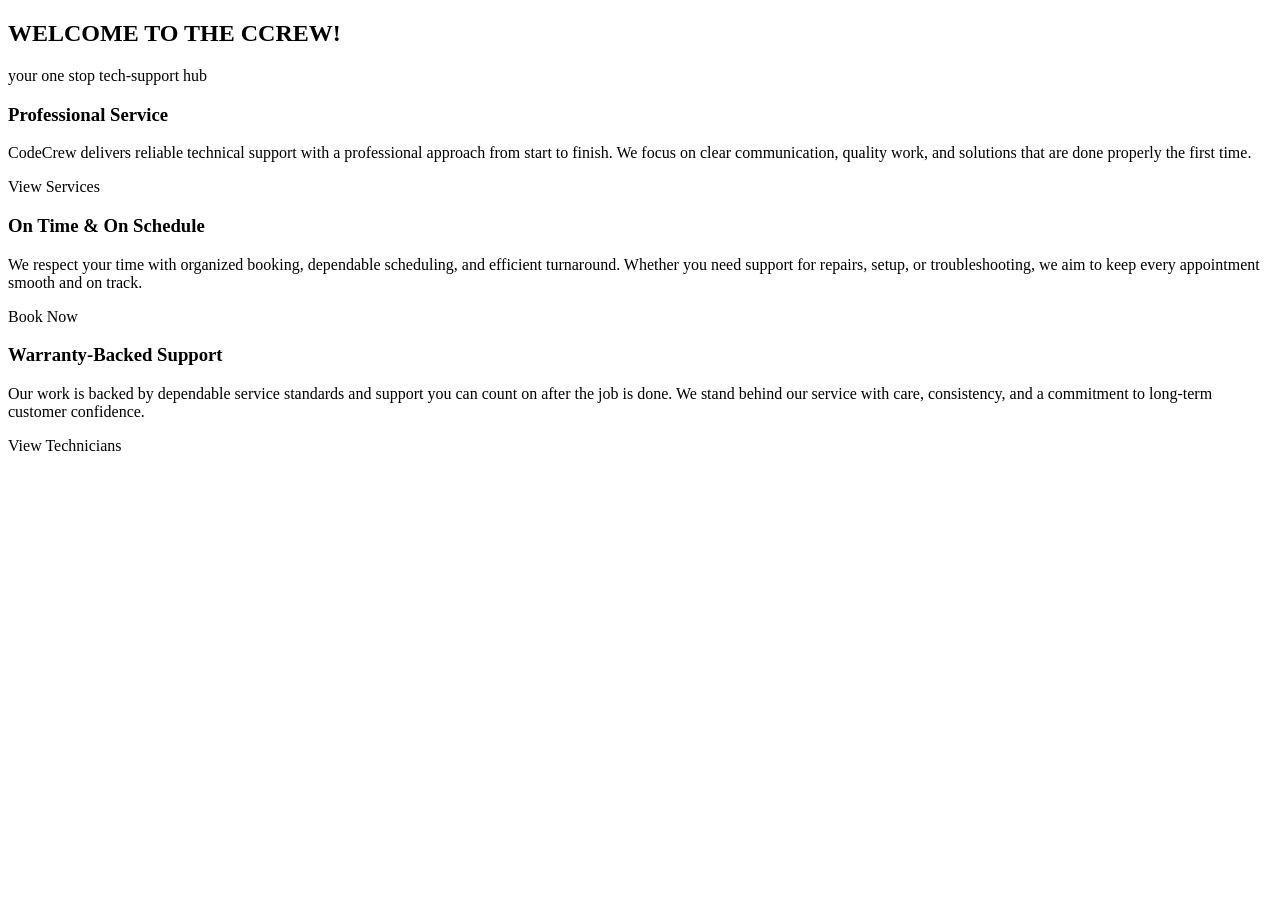
<file: src/main/resources/templates/index.html>
<!DOCTYPE html>
<html lang="en" xmlns:th="http://www.thymeleaf.org">
<head>
    <title>CodeCrew | Home</title>
    <div th:insert="~{fragments/base :: assetsHead}"></div>
</head>
<body class="d-flex flex-column min-vh-100">

    <nav th:replace="~{fragments/navbar :: navbar}"></nav>

    <main class="container-fluid main-content px-4 px-md-5">
        <section class="hero-section home-hero-tight">
            <div class="container">
                <div class="text-center home-heading-wrap">
                    <h1 class="home-main-title">WELCOME TO THE CCREW!</h1>
                    <p class="home-subtitle">your one stop tech-support hub</p>
                </div>

                <div class="row justify-content-center align-items-center home-panels-row g-0">
                    <div class="col-md-4 d-flex justify-content-center">
                        <div class="info-panel home-panel side-panel">
                            <h3>Professional Service</h3>
                            <p>
                                CodeCrew delivers reliable technical support with a professional approach from start to finish.
                                We focus on clear communication, quality work, and solutions that are done properly the first time.
                            </p>
                            <div class="panel-button-wrap">
                                <a class="btn btn-primary" th:href="@{/services}">View Services</a>
                            </div>
                        </div>
                    </div>

                    <div class="col-md-4 d-flex justify-content-center">
                        <div class="info-panel home-panel center-panel">
                            <h3>On Time &amp; On Schedule</h3>
                            <p>
                                We respect your time with organized booking, dependable scheduling, and efficient turnaround.
                                Whether you need support for repairs, setup, or troubleshooting, we aim to keep every appointment smooth and on track.
                            </p>
                            <div class="panel-button-wrap">
                                <a class="btn btn-primary" th:href="@{/bookings/new}">Book Now</a>
                            </div>
                        </div>
                    </div>

                    <div class="col-md-4 d-flex justify-content-center">
                        <div class="info-panel home-panel side-panel">
                            <h3>Warranty-Backed Support</h3>
                            <p>
                                Our work is backed by dependable service standards and support you can count on after the job is done.
                                We stand behind our service with care, consistency, and a commitment to long-term customer confidence.
                            </p>
                            <div class="panel-button-wrap">
                                <a class="btn btn-primary" th:href="@{/technicians}">View Technicians</a>
                            </div>
                        </div>
                    </div>
                </div>
            </div>
        </section>
    </main>

    <div th:replace="~{fragments/footer :: footer}"></div>
    <div th:insert="~{fragments/base :: assetsScripts}"></div>
</body>
</html>
</file>
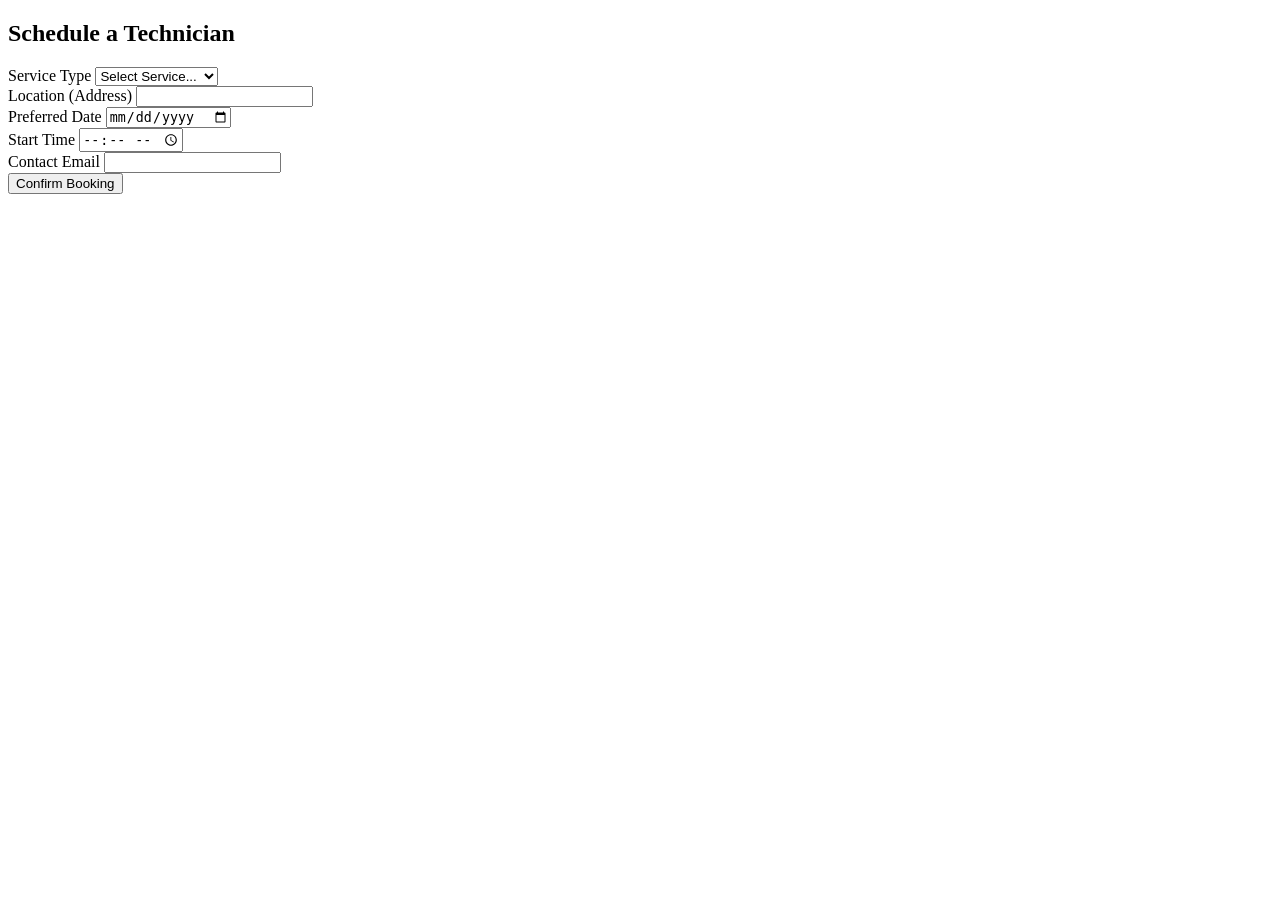
<file: src/main/resources/templates/bookingform.html>
<!DOCTYPE html>
<html lang="en" xmlns:th="http://www.thymeleaf.org">
<head>
    <title>CodeCrew | Book a Tech</title>
    <div th:insert="~{fragments/base :: assetsHead}"></div>
</head>
<body class="d-flex flex-column min-vh-100">

    <nav th:replace="~{fragments/navbar :: navbar}"></nav>

    <div class="container mt-5">
        <div class="row justify-content-center">
            <div class="col-md-6">
                <div class="hero-card"> <h2 class="mb-4 brand-text">Schedule a Technician</h2>
                    
                    <form th:action="@{/bookings/save}" th:object="${booking}" method="post">
                        
                        <div class="mb-3">
                            <label class="form-label">Service Type</label>
                            <select th:field="*{serviceType}" class="form-select" 
                                    th:classappend="${#fields.hasErrors('serviceType')} ? 'is-invalid'">
                                <option value="">Select Service...</option>
                                <option value="Code Review">Code Review</option>
                                <option value="Hardware Repair">Hardware Repair</option>
                                <option value="Software Install">Software Install</option>
                            </select>
                            <div class="invalid-feedback" th:errors="*{serviceType}"></div>
                        </div>

                        <div class="mb-3">
                            <label class="form-label">Location (Address)</label>
                            <input type="text" th:field="*{location}" class="form-control" 
                                   th:classappend="${#fields.hasErrors('location')} ? 'is-invalid'">
                            <div class="invalid-feedback" th:errors="*{location}"></div>
                        </div>

                        <div class="mb-3">
                            <label class="form-label">Preferred Date</label>
                            <input type="date" th:field="*{serviceDate}" class="form-control" 
                                   th:classappend="${#fields.hasErrors('serviceDate')} ? 'is-invalid'">
                            <div class="invalid-feedback" th:errors="*{serviceDate}"></div>
                        </div>

                        <div class="mb-3">
                            <label class="form-label">Start Time</label>
                            <input type="time" th:field="*{startTime}" class="form-control" 
                                   th:classappend="${#fields.hasErrors('startTime')} ? 'is-invalid'">
                            <div class="invalid-feedback" th:errors="*{startTime}"></div>
                        </div>

                        <div class="mb-3">
                            <label class="form-label">Contact Email</label>
                            <input type="email" th:field="*{customerEmail}" class="form-control" 
                                   th:classappend="${#fields.hasErrors('customerEmail')} ? 'is-invalid'">
                            <div class="invalid-feedback" th:errors="*{customerEmail}"></div>
                        </div>

                        <button type="submit" class="btn btn-primary w-100">Confirm Booking</button>
                    </form>
                </div>
            </div>
        </div>
    </div>

    <div th:replace="~{fragments/footer :: footer}"></div>

    <div th:insert="~{fragments/base :: assetsScripts}"></div>
</body>
</html>
</file>
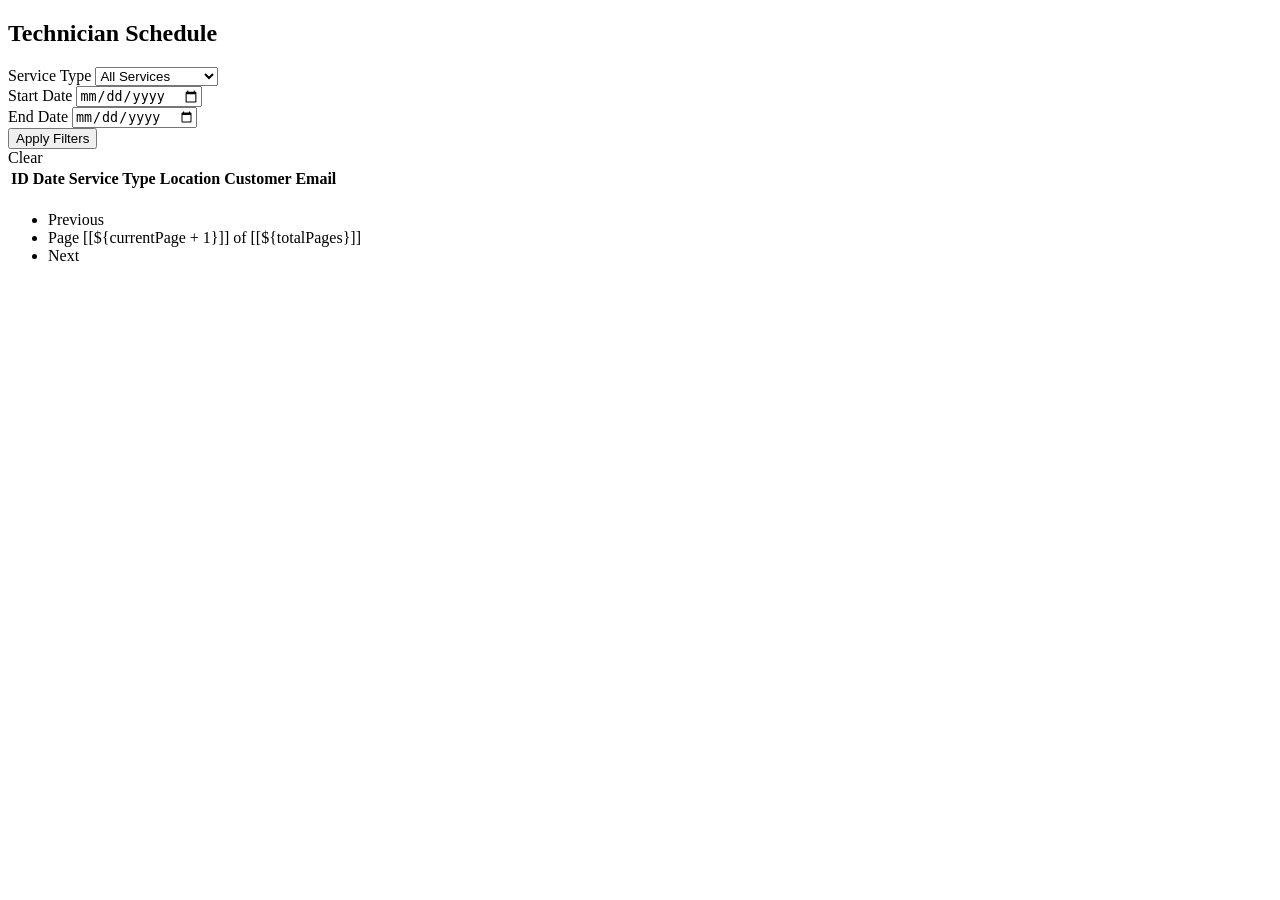
<file: src/main/resources/templates/bookinglist.html>
<!DOCTYPE html>
<html lang="en" xmlns:th="http://www.thymeleaf.org">
<head>
    <title>CodeCrew | Booking List</title>
    <div th:insert="~{fragments/base :: assetsHead}"></div>
</head>
<body class="d-flex flex-column min-vh-100">

    <nav th:replace="~{fragments/navbar :: navbar}"></nav>

    <main class="container mt-5">
        <h2 class="mb-4">Technician Schedule</h2>

        <form th:action="@{/bookings}" method="get" class="row g-3 align-items-end mb-4">
            <div class="col-md-3">
                <label class="form-label">Service Type</label>
                <select name="serviceType" class="form-select">
                    <option value="">All Services</option>
                    <option value="Code Review" th:selected="${serviceType == 'Code Review'}">Code Review</option>
                    <option value="Hardware Repair" th:selected="${serviceType == 'Hardware Repair'}">Hardware Repair</option>
                    <option value="Software Install" th:selected="${serviceType == 'Software Install'}">Software Install</option>
                </select>
            </div>

            <div class="col-md-3">
                <label class="form-label">Start Date</label>
                <input type="date" name="startDate" class="form-control" th:value="${startDate}">
            </div>

            <div class="col-md-3">
                <label class="form-label">End Date</label>
                <input type="date" name="endDate" class="form-control" th:value="${endDate}">
            </div>

            <div class="col-md-3">
                <button type="submit" class="btn btn-secondary w-100">Apply Filters</button>
            </div>

            <div class="col-12">
                <a th:href="@{/bookings}" class="btn btn-link text-decoration-none">Clear</a>
            </div>
        </form>

        <div class="table-responsive">
            <table class="table table-bordered table-striped">
                <thead class="table-light">
                    <tr>
                        <th>
                            <a th:href="@{/bookings(sort='id', serviceType=${serviceType}, startDate=${startDate}, endDate=${endDate})}">
                                ID
                            </a>
                        </th>
                        <th>
                            <a th:href="@{/bookings(sort='serviceDate', serviceType=${serviceType}, startDate=${startDate}, endDate=${endDate})}">
                                Date
                            </a>
                        </th>
                        <th>Service Type</th>
                        <th>Location</th>
                        <th>Customer Email</th>
                    </tr>
                </thead>
                <tbody>
                    <tr th:each="b : ${bookings}">
                        <td th:text="${b.id}"></td>
                        <td th:text="${b.serviceDate}"></td>
                        <td th:text="${b.serviceType}"></td>
                        <td th:text="${b.location}"></td>
                        <td th:text="${b.customerEmail}"></td>
                    </tr>
                </tbody>
            </table>
        </div>

        <nav class="mt-4">
            <ul class="pagination justify-content-center">

                <li class="page-item" th:if="${currentPage > 0}">
                    <a class="page-link"
                       th:href="@{/bookings(page=${currentPage - 1}, sort=${sort}, serviceType=${serviceType}, startDate=${startDate}, endDate=${endDate})}">
                        Previous
                    </a>
                </li>

                <li class="page-item disabled">
                    <span class="page-link">
                        Page [[${currentPage + 1}]] of [[${totalPages}]]
                    </span>
                </li>

                <li class="page-item" th:if="${currentPage + 1 < totalPages}">
                    <a class="page-link"
                       th:href="@{/bookings(page=${currentPage + 1}, sort=${sort}, serviceType=${serviceType}, startDate=${startDate}, endDate=${endDate})}">
                        Next
                    </a>
                </li>

            </ul>
        </nav>
    </main>

    <div th:replace="~{fragments/footer :: footer}"></div>
    <div th:insert="~{fragments/base :: assetsScripts}"></div>
</body>
</html>
</file>
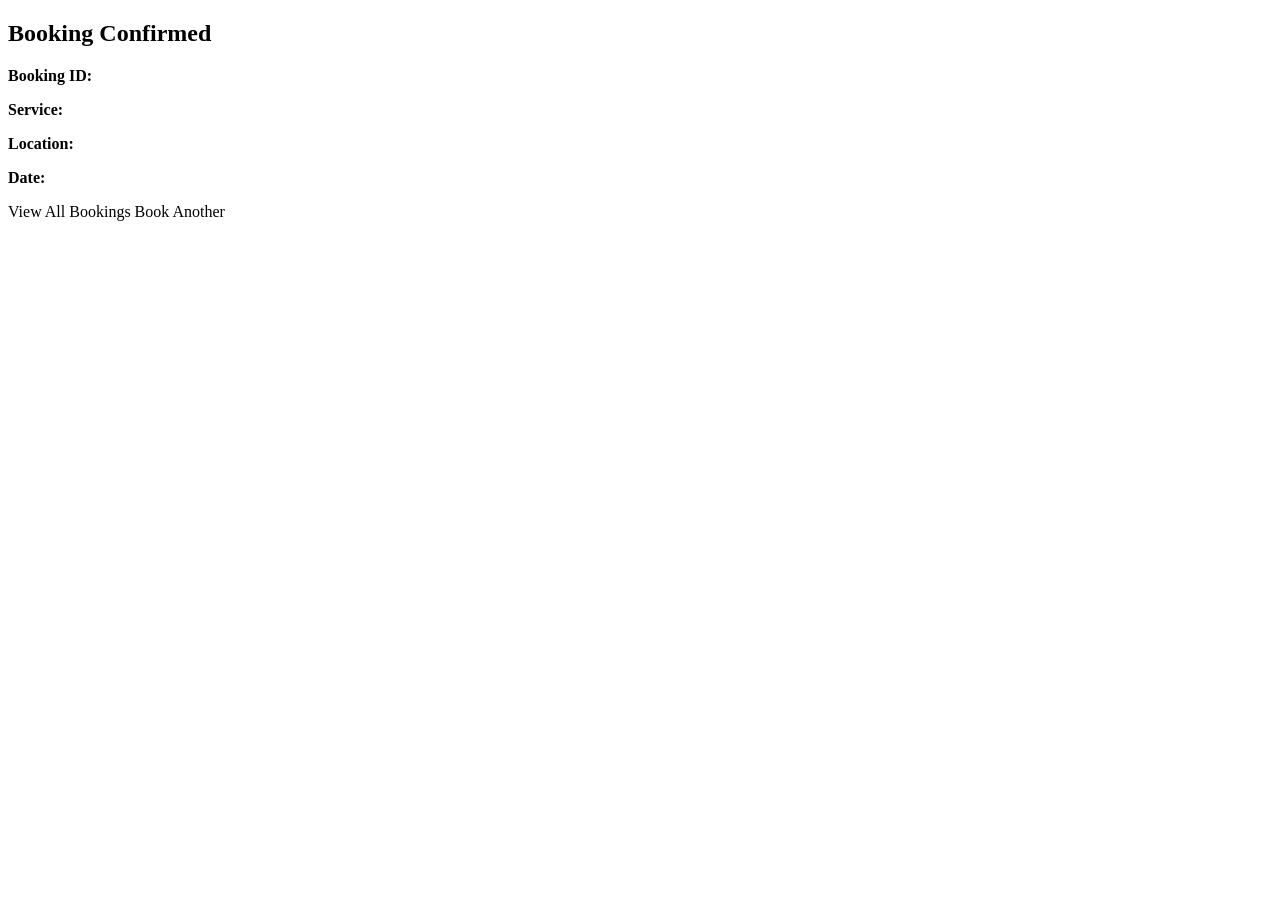
<file: src/main/resources/templates/confirmation.html>
<!DOCTYPE html>
<html lang="en" xmlns:th="http://www.thymeleaf.org">
<head>
    <title>CodeCrew | Booking Confirmed</title>
    <div th:insert="~{fragments/base :: assetsHead}"></div>
</head>
<body class="d-flex flex-column min-vh-100">

    <nav th:replace="~{fragments/navbar :: navbar}"></nav>

    <main class="container my-5">
        <div class="row justify-content-center">
            <div class="col-md-8 col-lg-6">
                <div class="hero-card">
                    <h2 class="mb-4 brand-text">Booking Confirmed</h2>

                    <p><strong>Booking ID:</strong> <span th:text="${booking.id}"></span></p>
                    <p><strong>Service:</strong> <span th:text="${booking.serviceType}"></span></p>
                    <p><strong>Location:</strong> <span th:text="${booking.location}"></span></p>
                    <p><strong>Date:</strong> <span th:text="${#temporals.format(booking.serviceDate, 'MMM dd, yyyy')}"></span></p>

                    <div class="d-flex gap-2 mt-4">
                        <a th:href="@{/bookings}" class="btn btn-primary">View All Bookings</a>
                        <a th:href="@{/bookings/new}" class="btn btn-outline-light">Book Another</a>
                    </div>
                </div>
            </div>
        </div>
    </main>

    <div th:replace="~{fragments/footer :: footer}"></div>
    <div th:insert="~{fragments/base :: assetsScripts}"></div>
</body>
</html>
</file>
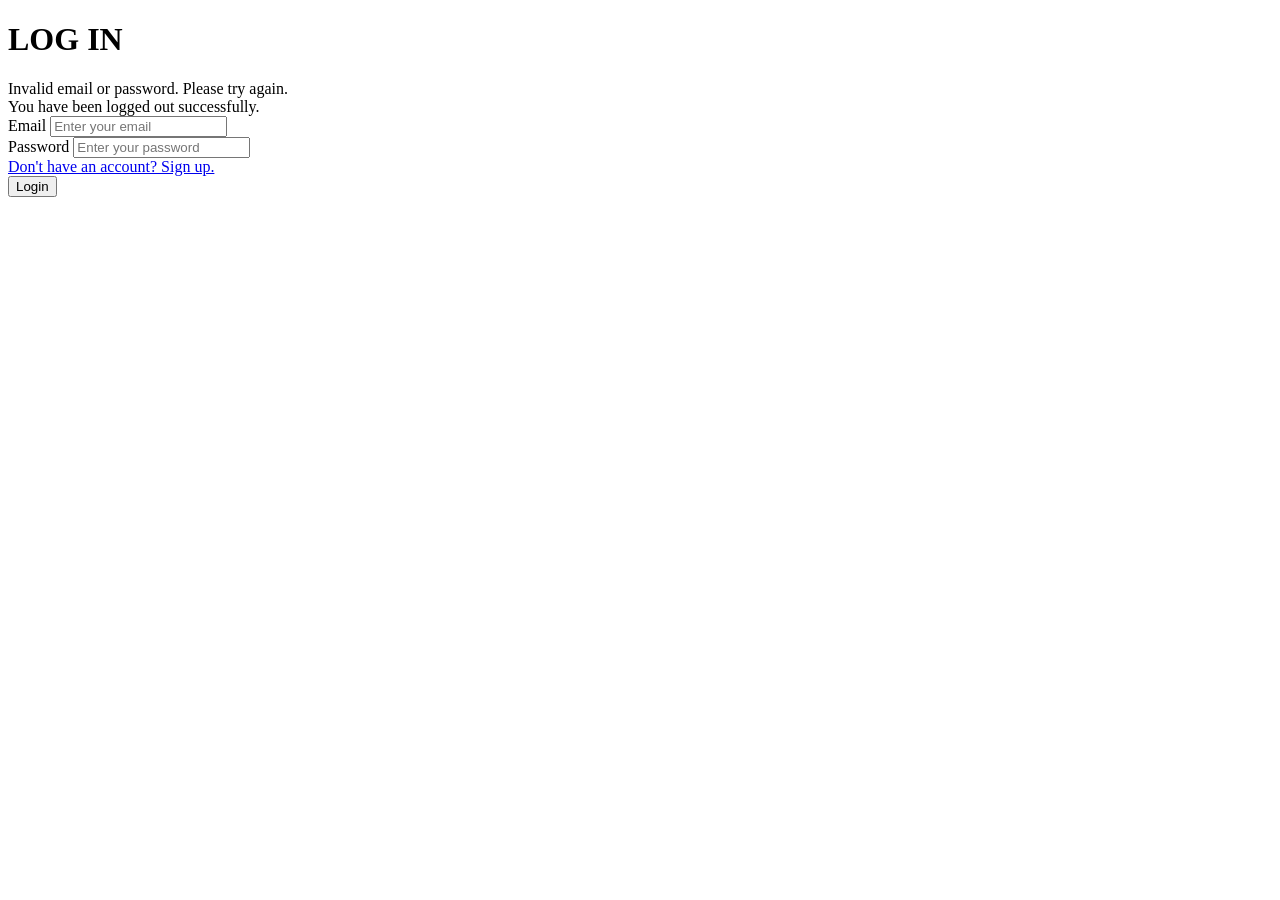
<file: src/main/resources/templates/login.html>
<!DOCTYPE html>
<html lang="en" xmlns:th="http://www.thymeleaf.org">
<head>
    <meta charset="UTF-8">
    <title>CodeCrew | Login</title>
    <div th:insert="~{fragments/base :: assetsHead}"></div>
</head>
<body class="d-flex flex-column min-vh-100">

    <nav th:replace="~{fragments/navbar :: navbar}"></nav>

    <main class="container main-content d-flex justify-content-center align-items-start">
        <div class="form-panel login-panel mt-4">
            <h1 class="section-title mb-4">LOG IN</h1>

            <div th:if="${param.error}" class="alert alert-danger text-center" role="alert">
                Invalid email or password. Please try again.
            </div>

            <div th:if="${param.logout}" class="alert alert-success text-center" role="alert">
                You have been logged out successfully.
            </div>

            <form th:action="@{/login}" method="post">
                <div class="mb-4 text-start">
                    <label for="username" class="form-label">Email</label>
                    <input type="text" id="username" name="username"
                           class="form-control" placeholder="Enter your email" required>
                </div>

                <div class="mb-4 text-start">
                    <label for="password" class="form-label">Password</label>
                    <input type="password" id="password" name="password"
                           class="form-control" placeholder="Enter your password" required>
                </div>

                <div class="login-links-wrap text-start">
                    <a href="/register" class="login-link">Don't have an account? Sign up.</a>
                </div>

                <div class="mt-4 text-center">
                    <button type="submit" class="btn btn-primary">Login</button>
                </div>
            </form>
        </div>
    </main>

    <div th:replace="~{fragments/footer :: footer}"></div>
    <div th:insert="~{fragments/base :: assetsScripts}"></div>
</body>
</html>
</file>
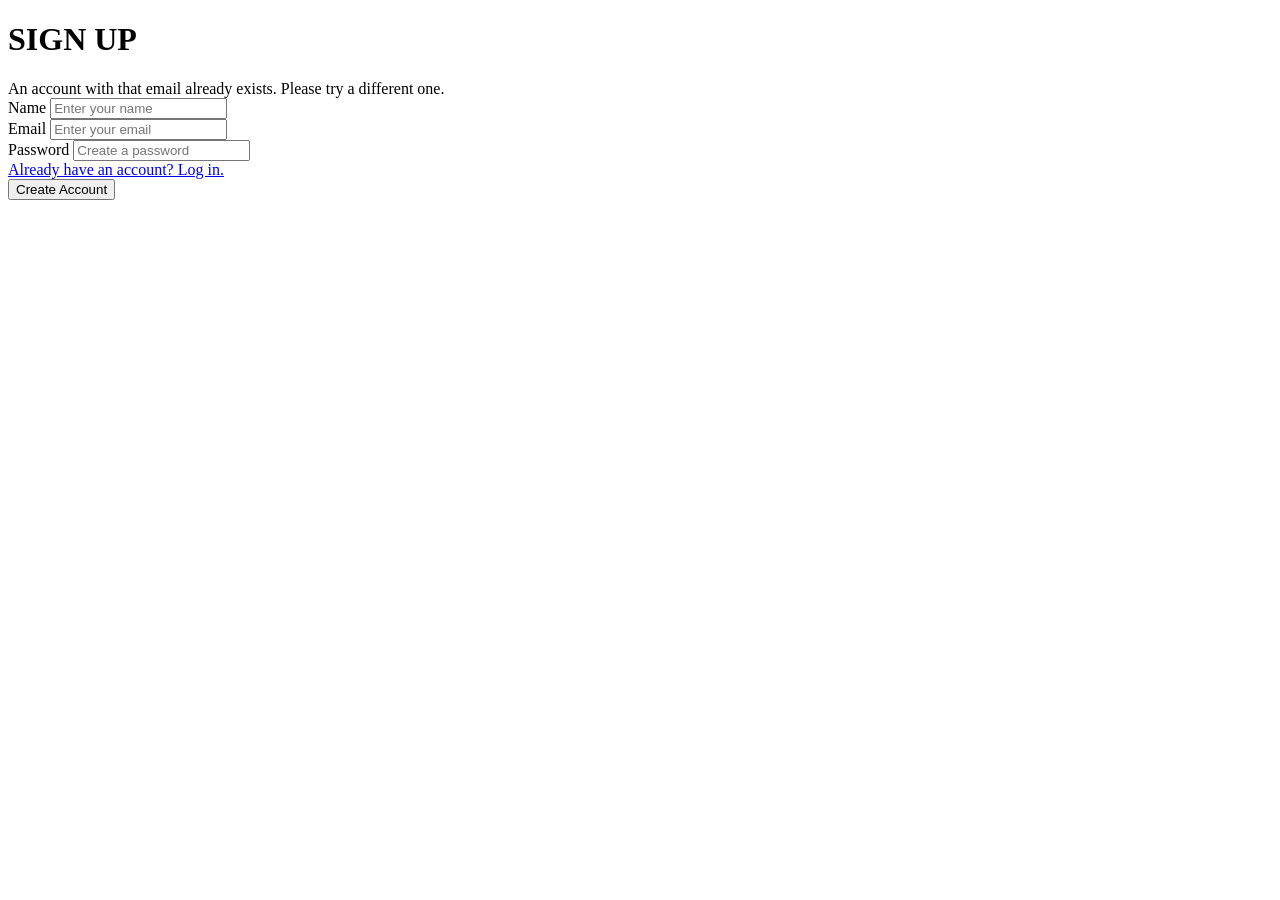
<file: src/main/resources/templates/register.html>
<!DOCTYPE html>
<html lang="en" xmlns:th="http://www.thymeleaf.org">
<head>
    <meta charset="UTF-8">
    <title>CodeCrew | Register</title>
    <div th:insert="~{fragments/base :: assetsHead}"></div>
</head>
<body class="d-flex flex-column min-vh-100">

    <nav th:replace="~{fragments/navbar :: navbar}"></nav>

    <main class="container main-content d-flex justify-content-center align-items-start">
        <div class="form-panel login-panel mt-4">
            <h1 class="section-title mb-4">SIGN UP</h1>

            <div th:if="${param.error}" class="alert alert-danger text-center" role="alert">
                An account with that email already exists. Please try a different one.
            </div>

            <form th:action="@{/register}" method="post">

                <div class="mb-4 text-start">
                    <label for="name" class="form-label">Name</label>
                    <input type="text" id="name" name="name"
                           class="form-control" placeholder="Enter your name" required>
                </div>

                <div class="mb-4 text-start">
                    <label for="email" class="form-label">Email</label>
                    <input type="email" id="email" name="email"
                           class="form-control" placeholder="Enter your email" required>
                </div>

                <div class="mb-4 text-start">
                    <label for="password" class="form-label">Password</label>
                    <input type="password" id="password" name="password"
                           class="form-control" placeholder="Create a password" required>
                </div>

                <div class="login-links-wrap text-start">
                    <a href="/login" class="login-link">Already have an account? Log in.</a>
                </div>

                <div class="mt-4 text-center">
                    <button type="submit" class="btn btn-primary">Create Account</button>
                </div>
            </form>
        </div>
    </main>

    <div th:replace="~{fragments/footer :: footer}"></div>
    <div th:insert="~{fragments/base :: assetsScripts}"></div>
</body>
</html>
</file>
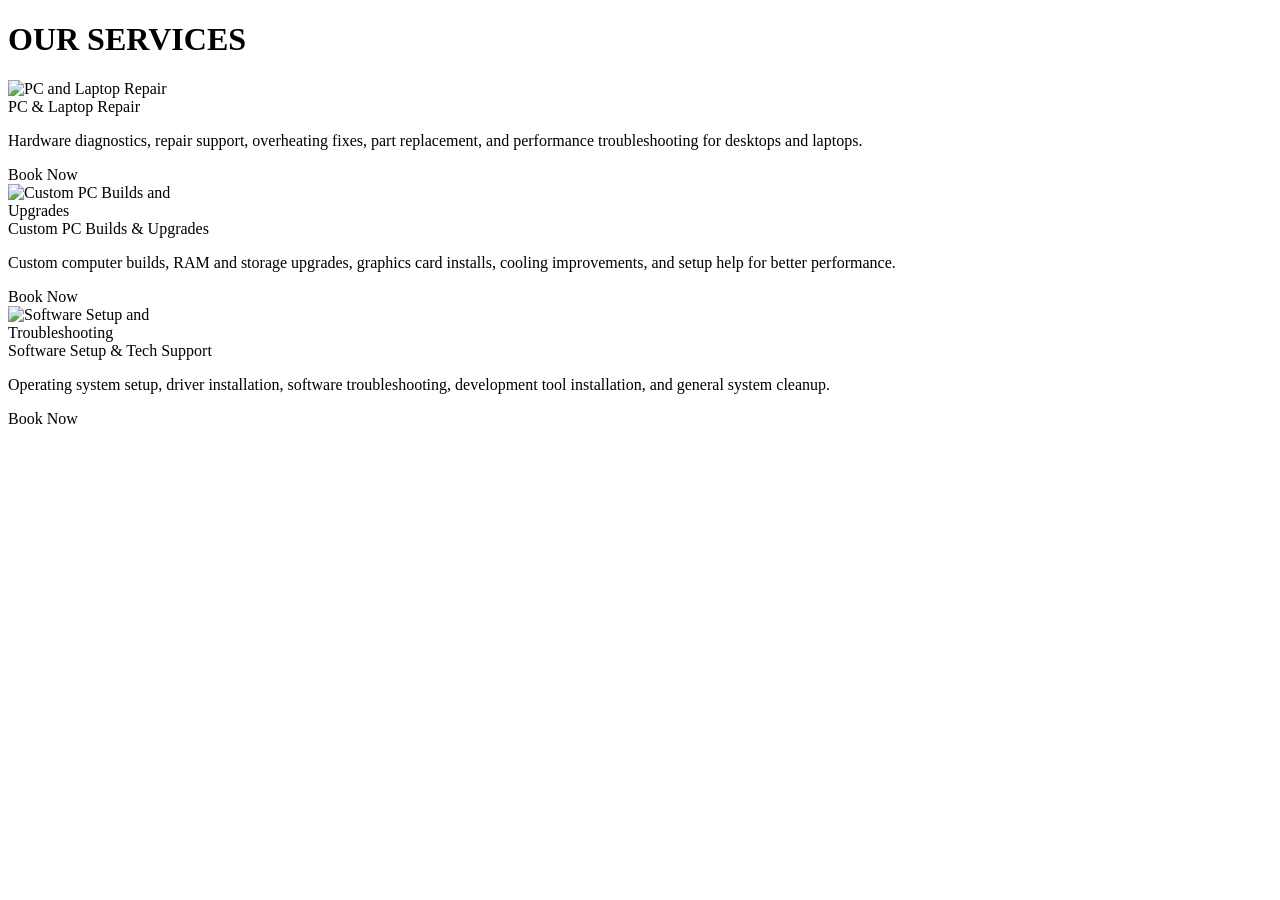
<file: src/main/resources/templates/services.html>
<!DOCTYPE html>
<html lang="en" xmlns:th="http://www.thymeleaf.org">
<head>
    <title>CodeCrew | Services</title>
    <div th:insert="~{fragments/base :: assetsHead}"></div>
</head>
<body class="d-flex flex-column min-vh-100">

    <nav th:replace="~{fragments/navbar :: navbar}"></nav>

    <main class="container main-content list-page-wrapper">
        <h1 class="section-title">OUR SERVICES</h1>

        <div class="service-card">
            <div class="row align-items-center g-4">
                <div class="col-md-2 text-center">
                    <img th:src="@{/images/service1.png}" alt="PC and Laptop Repair" class="img-fluid" style="max-height: 110px; width: 100%; max-width: 170px;">
                    <div class="service-title">PC &amp; Laptop Repair</div>
                </div>

                <div class="col-md-7">
                    <p class="mb-0">
                        Hardware diagnostics, repair support, overheating fixes, part replacement, and performance troubleshooting for desktops and laptops.
                    </p>
                </div>

                <div class="col-md-3 text-center">
                    <a th:href="@{/bookings/new}" class="btn btn-primary px-5">Book Now</a>
                </div>
            </div>
        </div>

        <div class="service-card">
            <div class="row align-items-center g-4">
                <div class="col-md-2 text-center">
                    <img th:src="@{/images/service2.png}" alt="Custom PC Builds and Upgrades" class="img-fluid" style="max-height: 110px; width: 100%; max-width: 170px;">
                    <div class="service-title">Custom PC Builds &amp; Upgrades</div>
                </div>

                <div class="col-md-7">
                    <p class="mb-0">
                        Custom computer builds, RAM and storage upgrades, graphics card installs, cooling improvements, and setup help for better performance.
                    </p>
                </div>

                <div class="col-md-3 text-center">
                    <a th:href="@{/bookings/new}" class="btn btn-primary px-5">Book Now</a>
                </div>
            </div>
        </div>

        <div class="service-card">
            <div class="row align-items-center g-4">
                <div class="col-md-2 text-center">
                    <img th:src="@{/images/service3.png}" alt="Software Setup and Troubleshooting" class="img-fluid" style="max-height: 110px; width: 100%; max-width: 170px;">
                    <div class="service-title">Software Setup &amp; Tech Support</div>
                </div>

                <div class="col-md-7">
                    <p class="mb-0">
                        Operating system setup, driver installation, software troubleshooting, development tool installation, and general system cleanup.
                    </p>
                </div>

                <div class="col-md-3 text-center">
                    <a th:href="@{/bookings/new}" class="btn btn-primary px-5">Book Now</a>
                </div>
            </div>
        </div>
    </main>

    <div th:replace="~{fragments/footer :: footer}"></div>
    <div th:insert="~{fragments/base :: assetsScripts}"></div>
</body>
</html>
</file>
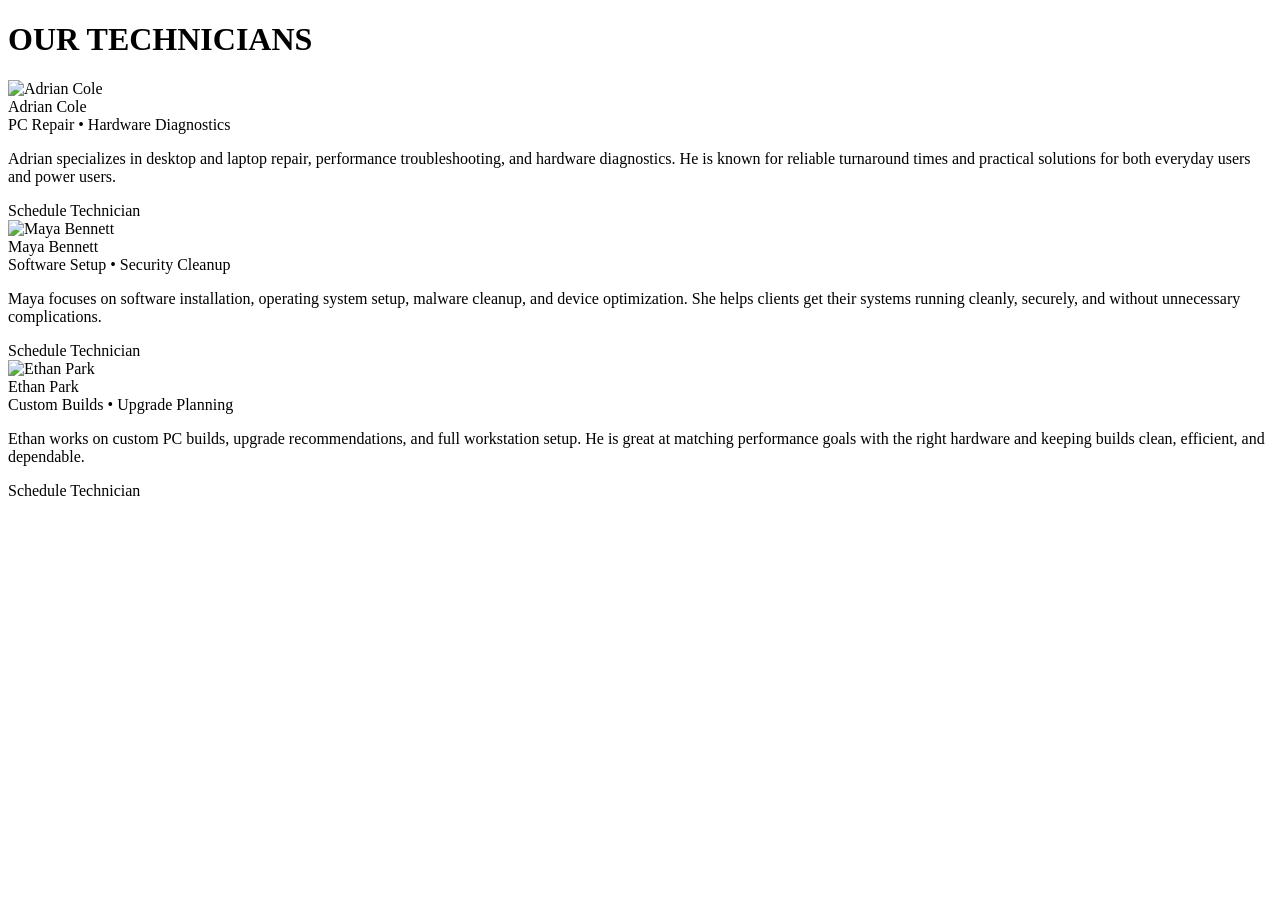
<file: src/main/resources/templates/technicians.html>
<!DOCTYPE html>
<html lang="en" xmlns:th="http://www.thymeleaf.org">
<head>
    <title>CodeCrew | Technicians</title>
    <div th:insert="~{fragments/base :: assetsHead}"></div>
</head>
<body class="d-flex flex-column min-vh-100">

    <nav th:replace="~{fragments/navbar :: navbar}"></nav>

    <main class="container main-content list-page-wrapper">
        <h1 class="section-title">OUR TECHNICIANS</h1>

        <div class="technician-card">
            <div class="row align-items-center g-4">
                <div class="col-md-2 text-center">
                    <img th:src="@{/images/technician1.jpg}" alt="Adrian Cole" class="img-fluid" style="max-height: 110px; width: 100%; max-width: 170px;">
                    <div class="technician-name">Adrian Cole</div>
                    <div class="technician-specialty">PC Repair • Hardware Diagnostics</div>
                </div>

                <div class="col-md-7">
                    <p class="mb-0">
                        Adrian specializes in desktop and laptop repair, performance troubleshooting, and hardware diagnostics.
                        He is known for reliable turnaround times and practical solutions for both everyday users and power users.
                    </p>
                </div>

                <div class="col-md-3 text-center">
                    <a th:href="@{/bookings/new}" class="btn btn-primary px-4">Schedule Technician</a>
                </div>
            </div>
        </div>

        <div class="technician-card">
            <div class="row align-items-center g-4">
                <div class="col-md-2 text-center">
                    <img th:src="@{/images/technician2.jpg}" alt="Maya Bennett" class="img-fluid" style="max-height: 110px; width: 100%; max-width: 170px;">
                    <div class="technician-name">Maya Bennett</div>
                    <div class="technician-specialty">Software Setup • Security Cleanup</div>
                </div>

                <div class="col-md-7">
                    <p class="mb-0">
                        Maya focuses on software installation, operating system setup, malware cleanup, and device optimization.
                        She helps clients get their systems running cleanly, securely, and without unnecessary complications.
                    </p>
                </div>

                <div class="col-md-3 text-center">
                    <a th:href="@{/bookings/new}" class="btn btn-primary px-4">Schedule Technician</a>
                </div>
            </div>
        </div>

        <div class="technician-card">
            <div class="row align-items-center g-4">
                <div class="col-md-2 text-center">
                    <img th:src="@{/images/technician3.jpg}" alt="Ethan Park" class="img-fluid" style="max-height: 110px; width: 100%; max-width: 170px;">
                    <div class="technician-name">Ethan Park</div>
                    <div class="technician-specialty">Custom Builds • Upgrade Planning</div>
                </div>

                <div class="col-md-7">
                    <p class="mb-0">
                        Ethan works on custom PC builds, upgrade recommendations, and full workstation setup.
                        He is great at matching performance goals with the right hardware and keeping builds clean, efficient, and dependable.
                    </p>
                </div>

                <div class="col-md-3 text-center">
                    <a th:href="@{/bookings/new}" class="btn btn-primary px-4">Schedule Technician</a>
                </div>
            </div>
        </div>
    </main>

    <div th:replace="~{fragments/footer :: footer}"></div>
    <div th:insert="~{fragments/base :: assetsScripts}"></div>
</body>
</html>
</file>
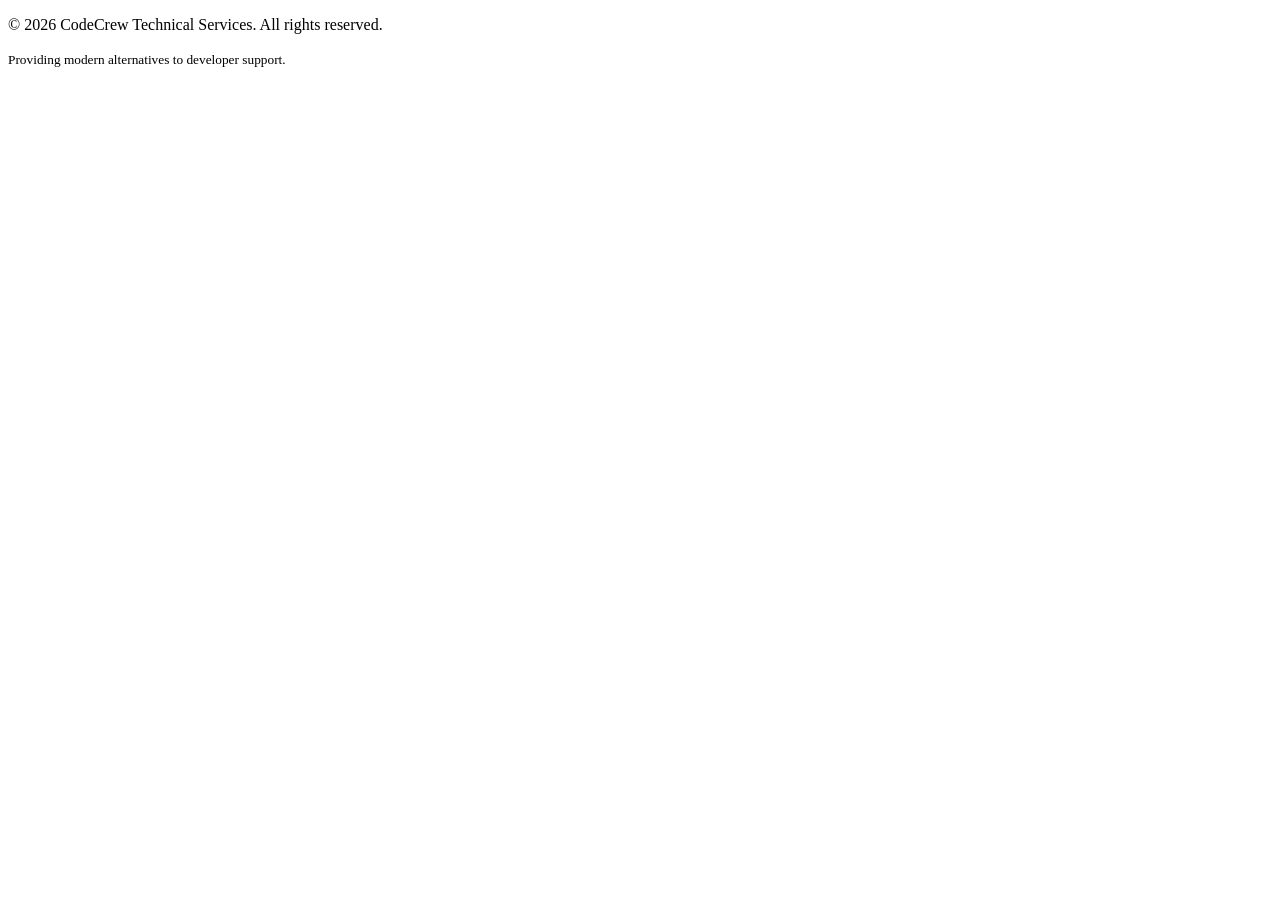
<file: src/main/resources/templates/fragments/footer.html>
<!DOCTYPE html>
<html xmlns:th="http://www.thymeleaf.org">
<body>
    <footer th:fragment="footer" class="site-footer">
        <div class="container">
            <div class="footer-content text-end">
                <p class="mb-1">© 2026 CodeCrew Technical Services. All rights reserved.</p>
                <small>Providing modern alternatives to developer support.</small>
            </div>
        </div>
    </footer>
</body>
</html>
</file>
